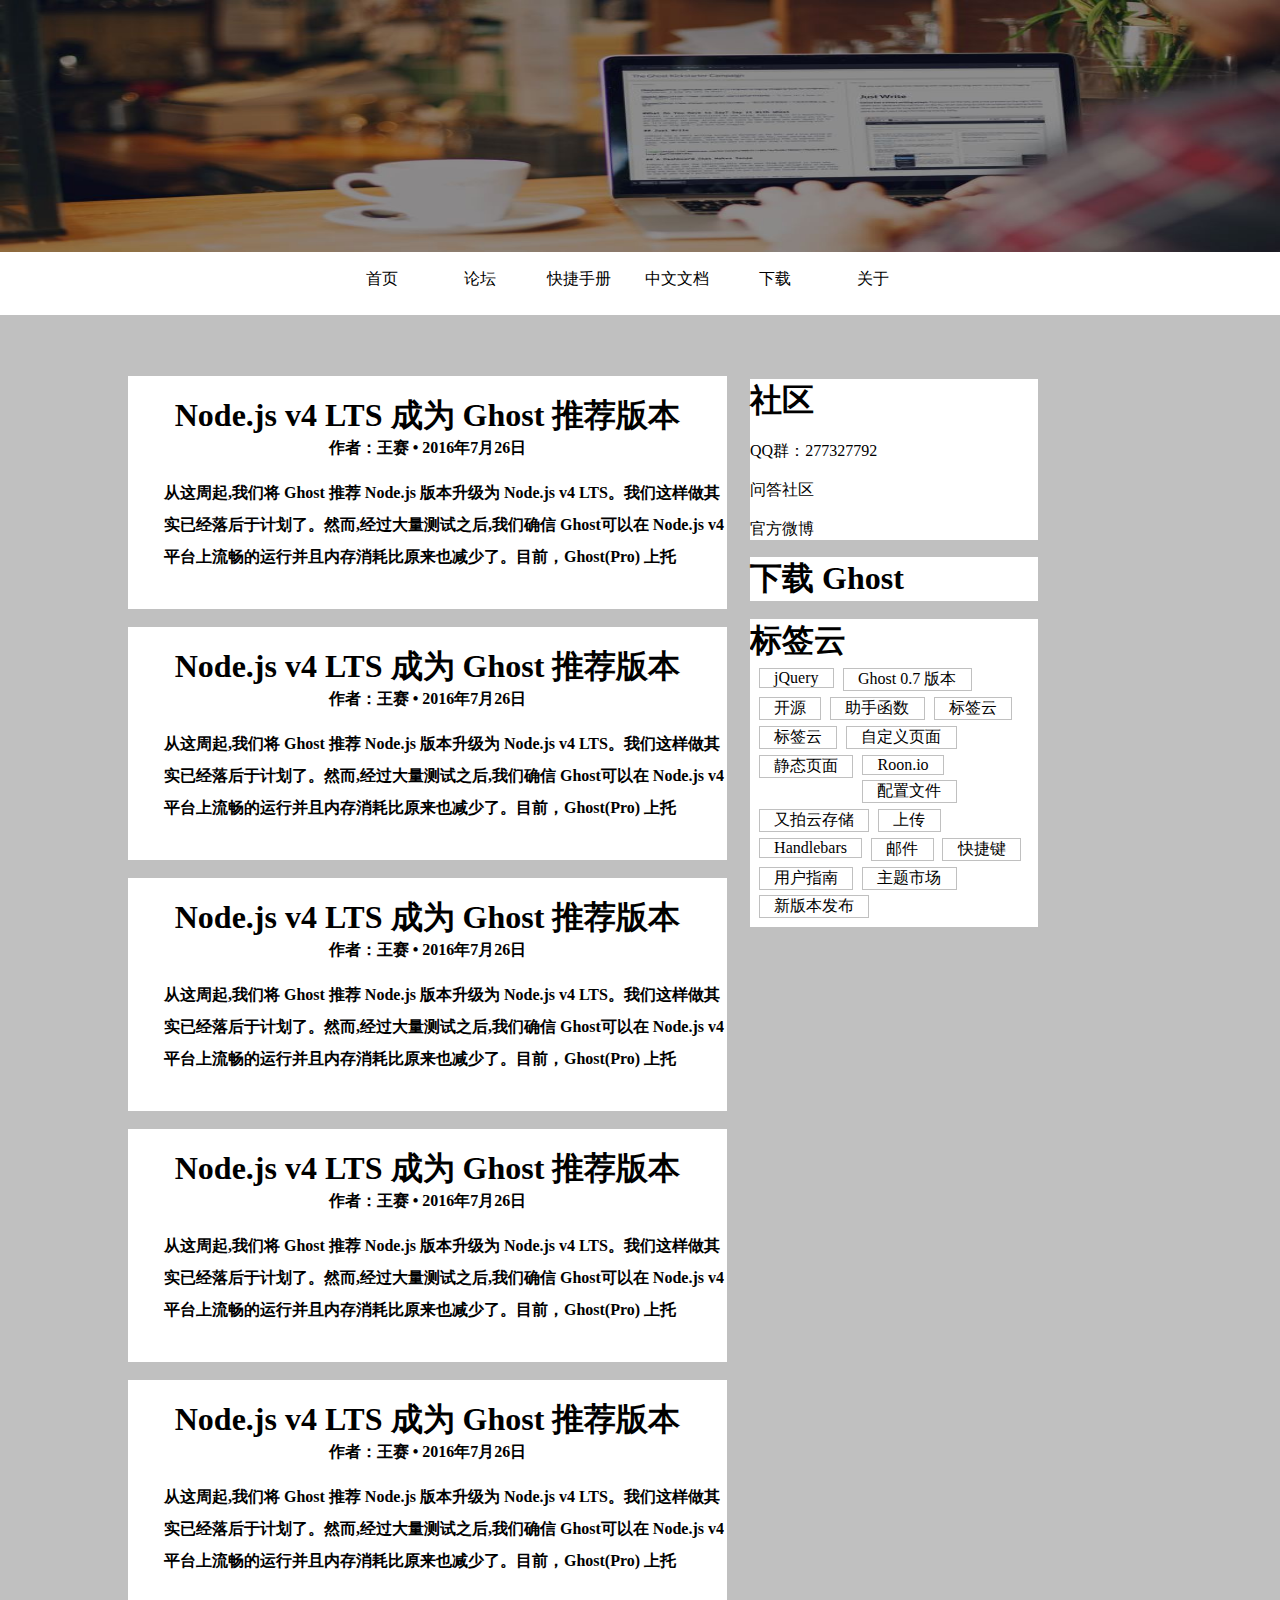
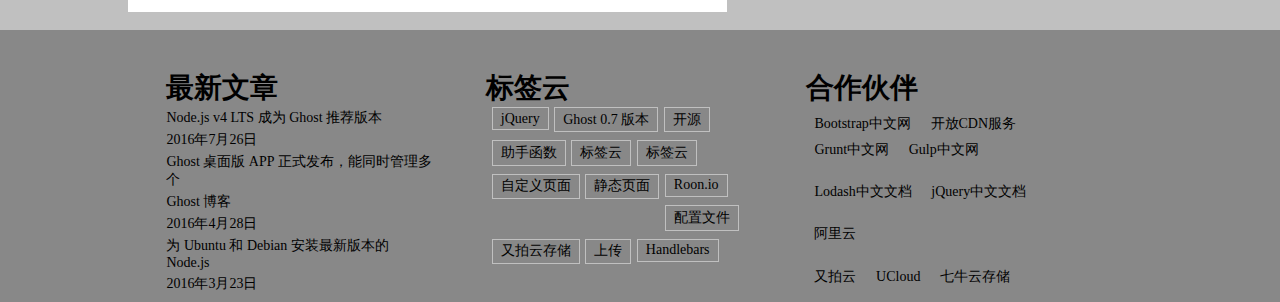
<file: index.html>
<!DOCTYPE html>
<html>
	<head>
		<meta charset="UTF-8">
		<title></title>
		<link rel="stylesheet" type="text/css" href="css/style.css"/>
		<link rel="stylesheet" type="text/css" href="css/style1.css"/>
		<link rel="stylesheet" type="text/css" media="screen and  (max-width:940px)" href="css/style3.css">
		<link rel="stylesheet" type="text/css" media="screen and  (min-width:1000px)" href="css/style1.css">
	</head>
	<body>
		<div class="header">
			<img src="img/a1.jpg"/>
		</div>
		<div class="nav">
			<ul>
				<li>首页</li>
				<li>论坛</li>
				<li>快捷手册</li>
				<li>中文文档</li>
				<li>下载</li>
				<li>关于</li>
			</ul>
		</div>
		<div class="section">
			<div class="left">
				<div class="left1">
						<h1>Node.js v4 LTS 成为 Ghost 推荐版本</h1>
						 <b>作者：王赛 • 2016年7月26日</b><br />
<p>从这周起,我们将 Ghost 推荐 Node.js 版本升级为 Node.js v4 LTS。我们这样做其实已经落后于计划了。然而,经过大量测试之后,我们确信 Ghost可以在 Node.js v4 平台上流畅的运行并且内存消耗比原来也减少了。目前，Ghost(Pro) 上托</p>
				</div>
				<div class="left1">
						<h1>Node.js v4 LTS 成为 Ghost 推荐版本</h1>
						 <b>作者：王赛 • 2016年7月26日</b><br />
<p>从这周起,我们将 Ghost 推荐 Node.js 版本升级为 Node.js v4 LTS。我们这样做其实已经落后于计划了。然而,经过大量测试之后,我们确信 Ghost可以在 Node.js v4 平台上流畅的运行并且内存消耗比原来也减少了。目前，Ghost(Pro) 上托</p>
				</div>
				<div class="left1">
						<h1>Node.js v4 LTS 成为 Ghost 推荐版本</h1>
						 <b>作者：王赛 • 2016年7月26日</b><br />
<p>从这周起,我们将 Ghost 推荐 Node.js 版本升级为 Node.js v4 LTS。我们这样做其实已经落后于计划了。然而,经过大量测试之后,我们确信 Ghost可以在 Node.js v4 平台上流畅的运行并且内存消耗比原来也减少了。目前，Ghost(Pro) 上托</p>
				</div>
				<div class="left1">
						<h1>Node.js v4 LTS 成为 Ghost 推荐版本</h1>
						 <b>作者：王赛 • 2016年7月26日</b><br />
<p>从这周起,我们将 Ghost 推荐 Node.js 版本升级为 Node.js v4 LTS。我们这样做其实已经落后于计划了。然而,经过大量测试之后,我们确信 Ghost可以在 Node.js v4 平台上流畅的运行并且内存消耗比原来也减少了。目前，Ghost(Pro) 上托</p>
				</div>
				<div class="left1">
						<h1>Node.js v4 LTS 成为 Ghost 推荐版本</h1>
						 <b>作者：王赛 • 2016年7月26日</b><br />
<p>从这周起,我们将 Ghost 推荐 Node.js 版本升级为 Node.js v4 LTS。我们这样做其实已经落后于计划了。然而,经过大量测试之后,我们确信 Ghost可以在 Node.js v4 平台上流畅的运行并且内存消耗比原来也减少了。目前，Ghost(Pro) 上托</p>
				</div>
			</div>
			<div class="right">
				<div class="right1">
					<h1>社区</h1>
					<br />
					<p>QQ群：277327792</p>
					<br />
					<p> 问答社区</p>
					<br />
					<p>官方微博</p>
				</div>
				<div class="right2">
					<h1>下载 Ghost</h1>
					
				</div>
				<div class="right3">
					<h1>标签云</h1>
					<ul>
						<li>jQuery</li>
						<li>Ghost 0.7 版本</li>
						<li>开源</li>
						<li>助手函数</li>
						<li>标签云</li>
						<li>标签云</li>
						<li>自定义页面</li>
						<li>静态页面</li>
						<li>Roon.io</li>
						<li>配置文件</li>
						<li>又拍云存储</li>
						<li>上传</li>
						<li>Handlebars</li>
						<li>邮件</li>
						<li>快捷键</li>
						<li>用户指南</li>
						<li>主题市场</li>
						<li>新版本发布</li>
					</ul>
				</div>
			</div>
		</div>
		<div class="footer">
			<div class="footer1">
				<h1>最新文章</h1>
				<ul>
					<li>
						<p>Node.js v4 LTS 成为 Ghost 推荐版本 </p>
						<p>2016年7月26日</p>
					</li>
					<li>
						<p>Ghost 桌面版 APP 正式发布，能同时管理多个 </p>
						<p>Ghost 博客</p>
						<p>2016年4月28日</p>
					</li>
					<li>
						<p>为 Ubuntu 和 Debian 安装最新版本的 Node.js</p>
						<p>2016年3月23日</p>
					</li>
				</ul>
			</div>
			<div class="footer2">
				<h1>标签云</h1>
					<ul>
						<li>jQuery</li>
						<li>Ghost 0.7 版本</li>
						<li>开源</li>
						<li>助手函数</li>
						<li>标签云</li>
						<li>标签云</li>
						<li>自定义页面</li>
						<li>静态页面</li>
						<li>Roon.io</li>
						<li>配置文件</li>
						<li>又拍云存储</li>
						<li>上传</li>
						<li>Handlebars</li>
						
					</ul>
			</div>
			<div class="footer3">
				<h1>合作伙伴</h1>
				<ul>
					   
					<li>
						<span>Bootstrap中文网</span>
						<span>开放CDN服务</span>
						<span>Grunt中文网</span>
						<span>Gulp中文网</span>
					</li>
					<li>
						 
						<span>Lodash中文文档</span>
						<span>jQuery中文文档</span>
					</li>
					<li>
						<span>阿里云</span>
					</li>
					<li>
						  
						<span>又拍云</span>
						<span>UCloud</span>
						<span>七牛云存储</span>
					</li>
				</ul>
			</div>
		</div>
	</body>
</html>
</file>
<file: css/style.css>
* {
  margin: 0;
  padding: 0;
  list-style: none; }

html, body {
  width: 100%;
  height: 100%; }

.header {
  width: 100%;
  height: 28%; }
  .header img {
    width: 100%;
    height: 100%; }

/*# sourceMappingURL=style.css.map */
</file>
<file: css/style1.css>
.nav {
  width: 100%;
  height: 7%; }
  .nav ul {
    width: 48%;
    margin: 0 auto; }
    .nav ul li {
      text-align: center;
      box-sizing: border-box;
      float: left;
      width: 16%;
      height: 100%;
      padding-top: 2.7%; }

.section {
  box-sizing: border-box;
  padding-left: 10%;
  padding-top: 5%;
  width: 100%;
  background: silver;
  overflow: hidden;
  display: block; }
  .section .left {
    margin-top: -1.8%;
    width: 52%;
    float: left; }
    .section .left .left1 {
      padding-top: 3%;
      padding-bottom: 6%;
      width: 100%;
      height: 51%;
      text-align: center;
      background: white;
      margin-top: 3%; }
      .section .left .left1 P {
        padding-left: 6%;
        margin-top: 3%;
        display: block;
        text-align: left;
        line-height: 200%;
        font-size: 16px;
        font-weight: bolder; }
  .section .left div:nth-of-type(5) {
    margin-bottom: 3%; }
  .section .right {
    margin-left: 2%;
    width: 25%;
    float: left; }
    .section .right div {
      margin-bottom: 6%;
      background: white; }
    .section .right .right3 {
      overflow: hidden;
      display: block;
      padding-bottom: 3%; }
      .section .right .right3 ul li {
        float: left;
        padding: 0 5%;
        border: 1px solid silver;
        margin-left: 3%;
        margin-top: 2%; }

.footer {
  box-sizing: border-box;
  width: 100%;
  padding-top: 3%;
  overflow: hidden;
  display: block;
  background: #888888;
  font-size: 14px; }
  .footer div {
    float: left;
    margin-left: 4%; }
  .footer .footer1 {
    width: 21%;
    margin-left: 13%; }
    .footer .footer1 p {
      padding: 2px 0; }
  .footer .footer2 {
    width: 21%; }
    .footer .footer2 ul li {
      margin-left: 2%;
      float: left;
      padding: 1% 3%;
      display: block;
      border: 1px solid silver;
      margin-bottom: 3%; }
  .footer .footer3 {
    width: 21%; }
    .footer .footer3 ul li {
      padding: 3% 0; }
      .footer .footer3 ul li span {
        display: inline-block;
        padding: 0 3%;
        margin-bottom: 3%; }

/*# sourceMappingURL=style1.css.map */
</file>
<file: css/style3.css>
.nav {
  width: 780px;
  height: 7%; }
  .nav ul {
    width: 780px;
    margin: 0 auto; }
    .nav ul li {
      text-align: center;
      box-sizing: border-box;
      float: left; }

.section {
  box-sizing: border-box;
  padding-left: 10%;
  padding-top: 5%;
  width: 100%;
  background: silver;
  overflow: hidden;
  display: block; }
  .section .left {
    margin-top: -1.8%;
    width: 100%; }
    .section .left .left1 {
      padding-top: 3%;
      padding-bottom: 6%;
      width: 100%;
      height: 51%;
      text-align: center;
      background: white;
      margin-top: 3%; }
      .section .left .left1 P {
        padding-left: 6%;
        margin-top: 3%;
        display: block;
        text-align: left;
        line-height: 200%;
        font-size: 16px;
        font-weight: bolder; }
  .section .left div:nth-of-type(5) {
    margin-bottom: 3%; }
  .section .right {
    margin-left: 2%;
    width: 100%; }
    .section .right div {
      margin-bottom: 6%;
      background: white; }
    .section .right .right3 {
      overflow: hidden;
      display: block;
      padding-bottom: 3%; }
      .section .right .right3 ul li {
        float: left;
        padding: 0 5%;
        border: 1px solid silver;
        margin-left: 3%;
        margin-top: 2%; }

.footer {
  box-sizing: border-box;
  width: 100%;
  padding-top: 3%;
  overflow: hidden;
  display: block;
  background: #888888;
  font-size: 14px; }
  .footer div {
    margin-left: 4%; }
  .footer .footer1 {
    width: 100%;
    margin-left: 13%; }
    .footer .footer1 p {
      padding: 2px 0; }
  .footer .footer2 {
    width: 100%;
    margin-left: 13%; }
    .footer .footer2 ul li {
      margin-left: 2%;
      float: left;
      padding: 0.5% 0.5%;
      display: block;
      border: 1px solid silver;
      margin-bottom: 1%; }
  .footer .footer3 {
    width: 100%;
    margin-left: 13%; }
    .footer .footer3 ul li {
      padding: 1% 0; }
      .footer .footer3 ul li span {
        display: inline-block;
        padding: 0 1%;
        margin-bottom: 0%; }

/*# sourceMappingURL=style3.css.map */
</file>
